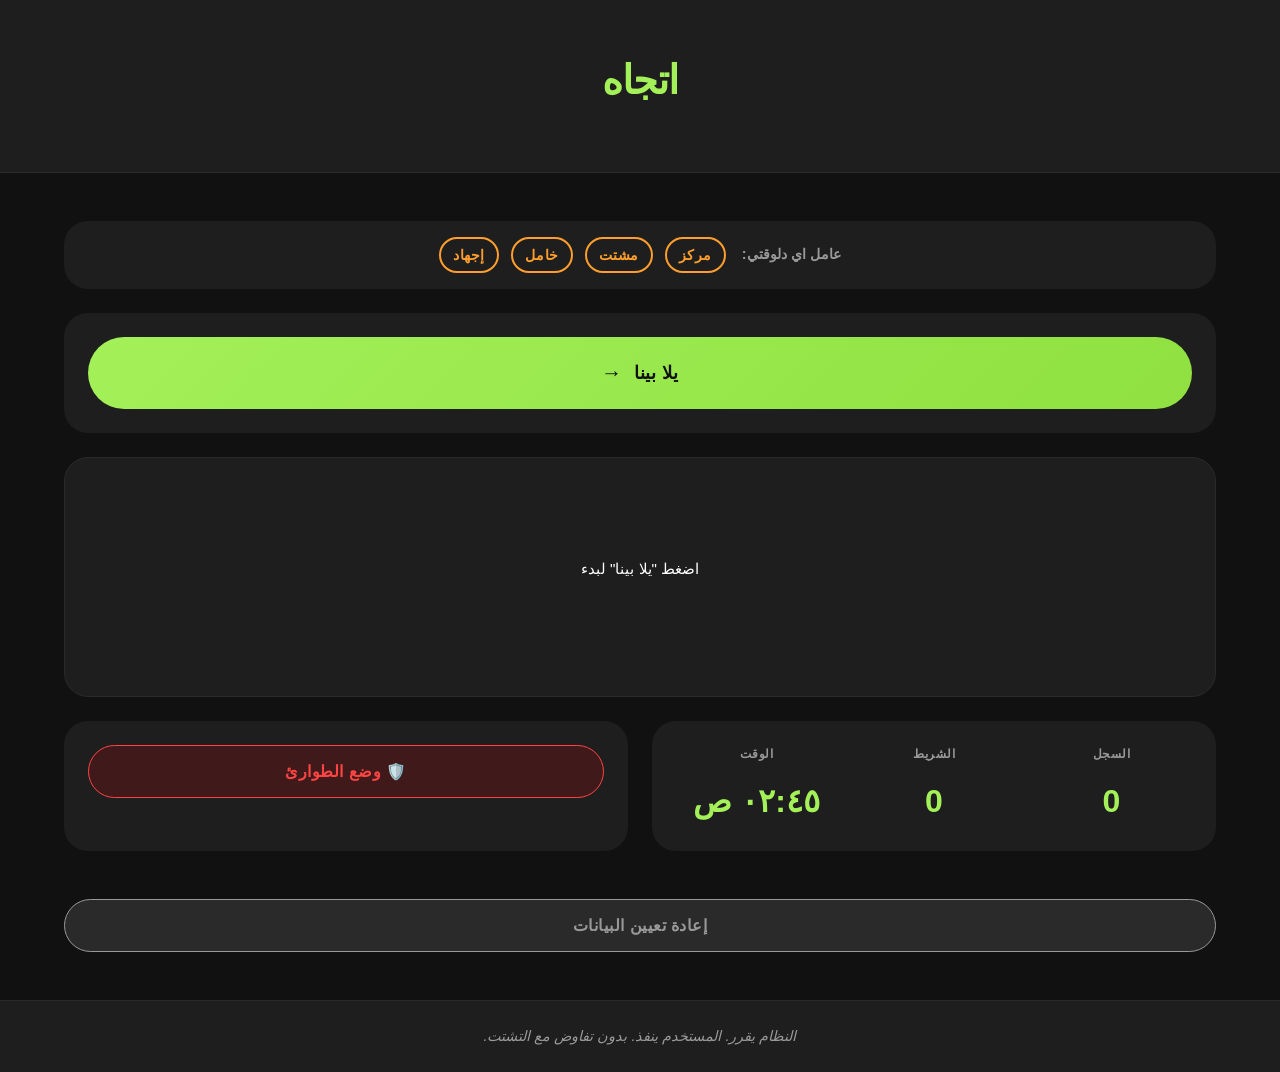
<file: index.html>
<!DOCTYPE html>
<html lang="ar" dir="rtl">
<head>
    <meta charset="UTF-8">
    <meta name="viewport" content="width=device-width, initial-scale=1.0">
    <title>اتجاه - نظام التحكم السلوكي</title>
    <link rel="stylesheet" href="styles.css">
</head>
<body>
    <div class="app-container">
        <!-- Header -->
        <header class="header">
            <div class="header-content">
                <h1 class="logo">اتجاه</h1>
            </div>
        </header>

        <!-- Main Content -->
        <main class="main-content">
            <!-- State Badge -->
            <div class="state-card">
                <span class="state-label">عامل اي دلوقتي:</span>
                <div class="state-buttons">
                    <button class="btn btn-state" data-state="focused">مركز</button>
                    <button class="btn btn-state" data-state="distracted">مشتت</button>
                    <button class="btn btn-state" data-state="idle">خامل</button>
                    <button class="btn btn-state" data-state="stressed">إجهاد</button>
                </div>
            </div>

            <!-- Primary Action -->
            <div class="action-card">
                <button id="generateBtn" class="btn btn-primary">
                    <span class="btn-text">يلا بينا</span>
                    <span class="btn-icon">→</span>
                </button>
            </div>

            <!-- Output Display -->
            <div id="output" class="output-card">
                <div class="output-placeholder">
                    <p>اضغط "يلا بينا" لبدء</p>
                </div>
            </div>

            <!-- Progress Bar -->
            <div class="progress-container" id="progressContainer" style="display: none;">
                <div class="progress-bar-bg">
                    <div id="progressBar" class="progress-bar-fill"></div>
                </div>
            </div>

            <!-- Confirmation Buttons -->
            <div class="confirmation-section" id="confirmSection">
                <button id="acceptBtn" class="btn btn-confirm btn-accept">
                    <span>✓</span>
                    <span>قبول</span>
                </button>
                <button id="doneBtn" class="btn btn-confirm btn-done">
                    <span>✓</span>
                    <span>تم</span>
                </button>
                <button id="skipBtn" class="btn btn-confirm btn-skip">
                    <span>⊘</span>
                    <span>تخطي</span>
                </button>
                <button id="failBtn" class="btn btn-confirm btn-fail">
                    <span>✗</span>
                    <span>فشل</span>
                </button>
            </div>

            <!-- Grid Layout - Stats & Modes -->
            <div class="grid-layout">
                <!-- Stats Section -->
                <div class="stats-card">
                    <div class="stat-item">
                        <span class="stat-label">السجل</span>
                        <span id="historyCount" class="stat-value">0</span>
                    </div>
                    <div class="stat-item">
                        <span class="stat-label">الشريط</span>
                        <span id="streakCount" class="stat-value">0</span>
                    </div>
                    <div class="stat-item">
                        <span class="stat-label">الوقت</span>
                        <span id="timeDisplay" class="stat-value">--:--</span>
                    </div>
                </div>

                <!-- Modes Section -->
                <div class="modes-card">
                    <button id="emergencyBtn" class="btn btn-mode btn-emergency">
                        🛡️ وضع الطوارئ
                    </button>
                </div>
            </div>

            <!-- Reset Button -->
            <div class="footer-action">
                <button id="resetBtn" class="btn btn-reset">
                    إعادة تعيين البيانات
                </button>
            </div>
        </main>

        <!-- Footer -->
        <footer class="footer">
            <p>النظام يقرر. المستخدم ينفذ. بدون تفاوض مع التشتت.</p>
        </footer>
    </div>

    <script src="engine.js"></script>
    <script src="app.js"></script>
</body>
</html>
</file>
<file: styles.css>
/* ==============================
   ETIJAH175 - Design System
   Modern Dark Theme with Neon Accents
   ============================== */

/* ==============================
   CSS Variables & Root
   ============================== */

:root {
    /* Colors */
    --bg-primary: #111111;
    --bg-secondary: #1E1E1E;
    --bg-tertiary: #2A2A2A;
    
    --accent-primary: #A3F059;
    --accent-secondary: #FF9E2C;
    
    --text-primary: #FFFFFF;
    --text-secondary: #999999;
    --text-tertiary: #666666;
    
    /* Typography */
    --font-family: 'Inter', 'Roboto', -apple-system, BlinkMacSystemFont, 'Segoe UI', sans-serif;
    --font-weight-regular: 400;
    --font-weight-bold: 700;
    --font-weight-heavy: 900;
    
    /* Spacing */
    --spacing-xs: 8px;
    --spacing-sm: 12px;
    --spacing-md: 16px;
    --spacing-lg: 24px;
    --spacing-xl: 32px;
    --spacing-2xl: 48px;
    
    /* Border Radius */
    --radius-sm: 8px;
    --radius-md: 16px;
    --radius-lg: 24px;
    --radius-full: 9999px;
    
    /* Transitions */
    --transition-fast: 150ms ease-in-out;
    --transition-normal: 300ms ease-in-out;
    --transition-slow: 500ms ease-in-out;
}

/* ==============================
   GLOBAL STYLES
   ============================== */

* {
    margin: 0;
    padding: 0;
    box-sizing: border-box;
}

html {
    font-size: 16px;
    scroll-behavior: smooth;
}

body {
    font-family: var(--font-family);
    background-color: var(--bg-primary);
    color: var(--text-primary);
    line-height: 1.6;
    overflow-x: hidden;
}

/* ==============================
   APP CONTAINER
   ============================== */

.app-container {
    display: flex;
    flex-direction: column;
    min-height: 100vh;
    background-color: var(--bg-primary);
}

/* ==============================
   HEADER
   ============================== */

.header {
    background-color: var(--bg-secondary);
    padding: var(--spacing-2xl) var(--spacing-lg);
    border-bottom: 1px solid var(--bg-tertiary);
    text-align: center;
}

.header-content {
    max-width: 1200px;
    margin: 0 auto;
}

.logo {
    font-size: 2.5rem;
    font-weight: var(--font-weight-heavy);
    letter-spacing: -1px;
    color: var(--accent-primary);
    text-transform: uppercase;
    margin-bottom: var(--spacing-sm);
}

.tagline {
    font-size: 0.95rem;
    color: var(--text-secondary);
    font-weight: var(--font-weight-regular);
}

/* ==============================
   MAIN CONTENT
   ============================== */

.main-content {
    flex: 1;
    max-width: 1200px;
    width: 100%;
    margin: 0 auto;
    padding: var(--spacing-2xl) var(--spacing-lg);
    display: flex;
    flex-direction: column;
    gap: var(--spacing-lg);
}

/* ==============================
   CARDS & SURFACES
   ============================== */

.state-card,
.action-card,
.output-card,
.stats-card,
.modes-card {
    background-color: var(--bg-secondary);
    border-radius: var(--radius-lg);
    padding: var(--spacing-lg);
}

/* State Card */
.state-card {
    display: flex;
    align-items: center;
    justify-content: center;
    gap: var(--spacing-md);
    padding: var(--spacing-md) var(--spacing-lg);
}

.state-label {
    font-size: 0.9rem;
    color: var(--text-secondary);
    font-weight: var(--font-weight-bold);
    text-transform: uppercase;
}

.state-badge {
    display: inline-block;
    padding: var(--spacing-sm) var(--spacing-md);
    background-color: var(--bg-tertiary);
    color: var(--accent-primary);
    border-radius: var(--radius-full);
    font-size: 0.85rem;
    font-weight: var(--font-weight-bold);
    text-transform: uppercase;
    transition: all var(--transition-normal);
}

.state-badge.focused {
    background-color: rgba(163, 240, 89, 0.15);
    color: var(--accent-primary);
}

.state-badge.distracted {
    background-color: rgba(255, 158, 44, 0.15);
    color: var(--accent-secondary);
}

.state-badge.urge {
    background-color: rgba(255, 0, 0, 0.15);
    color: #FF4444;
}

.state-badge.idle {
    background-color: rgba(153, 153, 153, 0.15);
    color: var(--text-secondary);
}

/* ==============================
   BUTTONS
   ============================== */

.btn {
    display: flex;
    align-items: center;
    justify-content: center;
    gap: var(--spacing-sm);
    padding: var(--spacing-md) var(--spacing-lg);
    background-color: var(--bg-tertiary);
    color: var(--text-primary);
    border: none;
    border-radius: var(--radius-full);
    font-family: var(--font-family);
    font-size: 1rem;
    font-weight: var(--font-weight-bold);
    cursor: pointer;
    transition: all var(--transition-normal);
    text-transform: uppercase;
    letter-spacing: 0.5px;
    position: relative;
    overflow: hidden;
}

.btn:hover {
    transform: translateY(-2px);
    box-shadow: 0 8px 24px rgba(0, 0, 0, 0.4);
}

.btn:active {
    transform: translateY(0);
}

/* Primary Button */
.btn-primary {
    width: 100%;
    padding: var(--spacing-lg) var(--spacing-xl);
    background: linear-gradient(135deg, var(--accent-primary) 0%, #8FE040 100%);
    color: var(--bg-primary);
    font-size: 1.1rem;
    font-weight: var(--font-weight-heavy);
}

.btn-primary:hover {
    box-shadow: 0 12px 32px rgba(163, 240, 89, 0.3);
}

.btn-primary .btn-icon {
    font-size: 1.3rem;
}

/* Confirmation Buttons */
.confirmation-section {
    display: grid;
    grid-template-columns: repeat(4, 1fr);
    gap: var(--spacing-sm);
    display: none;
}

.btn-confirm {
    flex-direction: column;
    padding: var(--spacing-md) var(--spacing-sm);
    font-size: 0.75rem;
    min-height: 80px;
}

.btn-confirm span:first-child {
    font-size: 1.2rem;
    margin-bottom: var(--spacing-xs);
}

.btn-done {
    background-color: rgba(163, 240, 89, 0.2);
    color: var(--accent-primary);
    border: 1px solid var(--accent-primary);
}

.btn-done:hover {
    background-color: rgba(163, 240, 89, 0.3);
}

.btn-skip {
    background-color: rgba(255, 158, 44, 0.2);
    color: var(--accent-secondary);
    border: 1px solid var(--accent-secondary);
}

.btn-skip:hover {
    background-color: rgba(255, 158, 44, 0.3);
}

.btn-fail {
    background-color: rgba(255, 0, 0, 0.2);
    color: #FF4444;
    border: 1px solid #FF4444;
}

.btn-fail:hover {
    background-color: rgba(255, 0, 0, 0.3);
}

/* Mode Buttons */
.btn-mode {
    width: 100%;
    padding: var(--spacing-md) var(--spacing-lg);
    background-color: var(--bg-tertiary);
    border: 1px solid var(--bg-tertiary);
    transition: all var(--transition-normal);
}

.btn-mode:hover {
    border-color: var(--accent-primary);
    background-color: rgba(163, 240, 89, 0.1);
    color: var(--accent-primary);
}

.btn-emergency {
    background-color: rgba(255, 0, 0, 0.15);
    border: 1px solid #FF4444;
    color: #FF4444;
    animation: pulse-emergency 2s infinite;
}

@keyframes pulse-emergency {
    0%, 100% {
        box-shadow: 0 0 0 0 rgba(255, 68, 68, 0.7);
    }
    50% {
        box-shadow: 0 0 0 12px rgba(255, 68, 68, 0);
    }
}

.btn-reset {
    width: 100%;
    background-color: var(--bg-tertiary);
    border: 1px solid var(--text-secondary);
    color: var(--text-secondary);
}

.btn-reset:hover {
    background-color: rgba(255, 0, 0, 0.15);
    border-color: #FF4444;
    color: #FF4444;
}

/* ==============================
   OUTPUT CARD
   ============================== */

.output-card {
    min-height: 240px;
    display: flex;
    flex-direction: column;
    justify-content: center;
    padding: var(--spacing-xl);
    border: 1px solid var(--bg-tertiary);
    transition: all var(--transition-normal);
}

.output-card.active {
    border-color: var(--accent-primary);
    background-color: rgba(163, 240, 89, 0.05);
}

.output-placeholder {
    text-align: center;
    color: var(--text-tertiary);
}

.output-placeholder p {
    font-size: 1.1rem;
}

.output-card h2 {
    font-size: 1.8rem;
    font-weight: var(--font-weight-heavy);
    color: var(--accent-primary);
    text-transform: uppercase;
    margin-bottom: var(--spacing-lg);
    letter-spacing: 0.5px;
}

.output-card p {
    margin-bottom: var(--spacing-md);
    line-height: 1.8;
    color: var(--text-primary);
    font-size: 0.95rem;
}

.output-card b {
    color: var(--accent-primary);
    font-weight: var(--font-weight-bold);
}

.output-content {
    animation: slideIn var(--transition-normal);
}

@keyframes slideIn {
    from {
        opacity: 0;
        transform: translateY(20px);
    }
    to {
        opacity: 1;
        transform: translateY(0);
    }
}

.output-meta {
    background-color: rgba(163, 240, 89, 0.05);
    border-left: 3px solid var(--accent-primary);
    padding: var(--spacing-md) var(--spacing-lg);
    border-radius: var(--radius-sm);
    margin: var(--spacing-lg) 0;
}

.output-meta p {
    margin-bottom: var(--spacing-sm);
    font-size: 0.9rem;
}

.success-condition {
    background-color: rgba(255, 158, 44, 0.05);
    padding: var(--spacing-md);
    border-radius: var(--radius-sm);
    border-left: 3px solid var(--accent-secondary);
    margin-top: var(--spacing-lg) !important;
}

.guidance {
    background-color: rgba(163, 240, 89, 0.08);
    padding: var(--spacing-md);
    border-radius: var(--radius-sm);
    font-style: italic;
    color: var(--text-secondary);
}

/* Feedback Messages */
.feedback {
    display: flex;
    align-items: center;
    justify-content: center;
    gap: var(--spacing-md);
    padding: var(--spacing-lg);
    border-radius: var(--radius-md);
    font-weight: var(--font-weight-bold);
    margin-top: var(--spacing-lg);
    animation: fadeIn var(--transition-normal);
}

.feedback span:first-child {
    font-size: 1.5rem;
}

.feedback-done {
    background-color: rgba(163, 240, 89, 0.2);
    color: var(--accent-primary);
    border: 1px solid var(--accent-primary);
}

.feedback-skip {
    background-color: rgba(255, 158, 44, 0.2);
    color: var(--accent-secondary);
    border: 1px solid var(--accent-secondary);
}

.feedback-failed {
    background-color: rgba(255, 0, 0, 0.2);
    color: #FF4444;
    border: 1px solid #FF4444;
}

/* Timer Styling */
.timer-container {
    display: flex;
    align-items: center;
    justify-content: center;
    gap: var(--spacing-lg);
    margin-top: var(--spacing-xl);
    padding: var(--spacing-lg);
    background: linear-gradient(135deg, rgba(163, 240, 89, 0.1) 0%, rgba(255, 158, 44, 0.1) 100%);
    border-radius: var(--radius-md);
    border: 2px solid var(--accent-primary);
}

.timer-label {
    font-size: 0.95rem;
    font-weight: var(--font-weight-bold);
    color: var(--text-secondary);
    text-transform: uppercase;
    letter-spacing: 0.5px;
}

.timer {
    font-size: 2.5rem;
    font-weight: var(--font-weight-heavy);
    color: var(--accent-primary);
    font-family: 'Courier New', monospace;
    letter-spacing: 2px;
    min-width: 150px;
    text-align: center;
}

.timer.timer-warning {
    color: var(--accent-secondary);
    animation: pulse-warning 1s infinite;
}

.timer.timer-done {
    color: #FF4444;
    animation: pulse-done 0.5s infinite;
}

@keyframes pulse-warning {
    0%, 100% {
        opacity: 1;
    }
    50% {
        opacity: 0.6;
    }
}

@keyframes pulse-done {
    0%, 100% {
        opacity: 1;
        transform: scale(1);
    }
    50% {
        opacity: 0.8;
        transform: scale(1.05);
    }
}

/* ==============================
   GRID LAYOUT
   ============================== */

.grid-layout {
    display: grid;
    grid-template-columns: 1fr 1fr;
    gap: var(--spacing-lg);
}

/* Stats Card */
.stats-card {
    display: grid;
    grid-template-columns: repeat(3, 1fr);
    gap: var(--spacing-md);
    padding: var(--spacing-lg);
}

.stat-item {
    display: flex;
    flex-direction: column;
    align-items: center;
    justify-content: center;
    gap: var(--spacing-sm);
}

.stat-label {
    font-size: 0.75rem;
    color: var(--text-secondary);
    font-weight: var(--font-weight-bold);
    text-transform: uppercase;
    letter-spacing: 0.5px;
}

.stat-value {
    font-size: 2rem;
    font-weight: var(--font-weight-heavy);
    color: var(--accent-primary);
}

/* Modes Card */
.modes-card {
    display: flex;
    flex-direction: column;
    gap: var(--spacing-md);
    padding: var(--spacing-lg);
}

/* ==============================
   FOOTER
   ============================== */

.footer {
    background-color: var(--bg-secondary);
    padding: var(--spacing-lg);
    text-align: center;
    border-top: 1px solid var(--bg-tertiary);
    color: var(--text-secondary);
    font-size: 0.9rem;
    font-style: italic;
    margin-top: auto;
}

/* ==============================
   FOOTER ACTION
   ============================== */

.footer-action {
    margin-top: var(--spacing-lg);
}

/* ==============================
   RESPONSIVE DESIGN
   ============================== */

@media (max-width: 768px) {
    .main-content {
        padding: var(--spacing-lg) var(--spacing-md);
        gap: var(--spacing-md);
    }

    .grid-layout {
        grid-template-columns: 1fr;
    }

    .stats-card {
        grid-template-columns: repeat(3, 1fr);
    }

    .logo {
        font-size: 2rem;
    }

    .output-card {
        min-height: 200px;
        padding: var(--spacing-lg);
    }

    .output-card h2 {
        font-size: 1.5rem;
    }

    .confirmation-section {
        grid-template-columns: repeat(4, 1fr);
    }
}

@media (max-width: 480px) {
    :root {
        font-size: 14px;
    }

    .header {
        padding: var(--spacing-lg) var(--spacing-md);
    }

    .logo {
        font-size: 1.5rem;
    }

    .tagline {
        font-size: 0.85rem;
    }

    .main-content {
        padding: var(--spacing-lg) var(--spacing-md);
        gap: var(--spacing-sm);
    }

    .state-card,
    .action-card,
    .output-card,
    .stats-card,
    .modes-card {
        padding: var(--spacing-md);
    }

    .btn {
        padding: var(--spacing-md) var(--spacing-lg);
        font-size: 0.9rem;
    }

    .btn-primary {
        padding: var(--spacing-lg) var(--spacing-md);
    }

    .output-card {
        min-height: 160px;
    }

    .output-card h2 {
        font-size: 1.3rem;
    }

    .stat-value {
        font-size: 1.5rem;
    }

    .confirmation-section {
        grid-template-columns: repeat(4, 1fr);
        gap: var(--spacing-sm);
    }

    .btn-confirm {
        padding: var(--spacing-md) var(--spacing-sm);
        font-size: 0.8rem;
    }

    .btn-confirm span:first-child {
        font-size: 1.2rem;
    }
}

/* ==============================
   ANIMATIONS
   ============================== */

@keyframes fadeIn {
    from {
        opacity: 0;
        transform: translateY(10px);
    }
    to {
        opacity: 1;
        transform: translateY(0);
    }
}

.output-card {
    animation: fadeIn var(--transition-normal);
}

/* ==============================
   SCROLLBAR STYLING
   ============================== */

::-webkit-scrollbar {
    width: 8px;
    height: 8px;
}

::-webkit-scrollbar-track {
    background: var(--bg-primary);
}

::-webkit-scrollbar-thumb {
    background: var(--bg-tertiary);
    border-radius: var(--radius-full);
}

::-webkit-scrollbar-thumb:hover {
    background: var(--accent-primary);
}

/* ==============================
   SELECTION STYLING
   ============================== */

::selection {
    background-color: var(--accent-primary);
    color: var(--bg-primary);
}

::-moz-selection {
    background-color: var(--accent-primary);
    color: var(--bg-primary);
}

/* Progress Bar */
.progress-container {
    width: 100%;
    padding: var(--spacing-lg);
    background-color: rgba(163, 240, 89, 0.05);
    border-radius: var(--radius-md);
    margin: var(--spacing-lg) 0;
}

.progress-bar-bg {
    width: 100%;
    height: 8px;
    background-color: rgba(163, 240, 89, 0.2);
    border-radius: 10px;
    overflow: hidden;
    border: 1px solid rgba(163, 240, 89, 0.3);
}

.progress-bar-fill {
    height: 100%;
    background: linear-gradient(90deg, var(--accent-primary) 0%, var(--accent-secondary) 100%);
    width: 0%;
    transition: width 1s linear;
    border-radius: 10px;
    box-shadow: 0 0 10px rgba(163, 240, 89, 0.5);
}

/* Button Disabled State */
.btn:disabled,
.btn.btn-disabled {
    opacity: 0.4;
    cursor: not-allowed;
    pointer-events: none;
}

.btn:disabled:hover,
.btn.btn-disabled:hover {
    transform: none;
    background-color: inherit;
}

/* Item Header with Category Menu */
.item-header {
    display: flex;
    justify-content: space-between;
    align-items: center;
    gap: var(--spacing-md);
    margin-bottom: var(--spacing-lg);
}

.item-header h2 {
    flex: 1;
    margin: 0;
}

.btn-category-menu {
    background-color: rgba(163, 240, 89, 0.2);
    border: 1px solid var(--accent-primary);
    color: var(--accent-primary);
    padding: var(--spacing-sm) var(--spacing-md);
    border-radius: var(--radius-sm);
    cursor: pointer;
    font-size: 0.9rem;
    font-weight: var(--font-weight-bold);
    transition: all var(--transition-normal);
    min-width: 40px;
    height: 40px;
    display: flex;
    align-items: center;
    justify-content: center;
}

.btn-category-menu:hover {
    background-color: rgba(163, 240, 89, 0.4);
    transform: scale(1.05);
}

.btn-category-menu:active {
    transform: scale(0.95);
}

/* Category Menu Dropdown */
.category-menu {
    display: flex;
    flex-direction: column;
    gap: var(--spacing-sm);
    margin-top: var(--spacing-lg);
    padding: var(--spacing-md);
    background-color: rgba(30, 30, 30, 0.8);
    border: 1px solid var(--accent-primary);
    border-radius: var(--radius-md);
    animation: slideDown var(--transition-normal);
}

@keyframes slideDown {
    from {
        opacity: 0;
        transform: translateY(-10px);
    }
    to {
        opacity: 1;
        transform: translateY(0);
    }
}

.category-option {
    background-color: rgba(163, 240, 89, 0.1);
    border: 1px solid rgba(163, 240, 89, 0.3);
    color: var(--text-primary);
    padding: var(--spacing-md) var(--spacing-lg);
    border-radius: var(--radius-sm);
    cursor: pointer;
    font-size: 0.95rem;
    font-weight: var(--font-weight-bold);
    transition: all var(--transition-normal);
    text-align: center;
}

.category-option:hover {
    background-color: rgba(163, 240, 89, 0.3);
    border-color: var(--accent-primary);
    transform: translateX(5px);
}

.category-option:active {
    transform: translateX(3px);
}

/* Categories Section */
.categories-card {
    background-color: var(--surface-color);
    border-radius: var(--radius-md);
    padding: var(--spacing-lg);
    margin-top: var(--spacing-lg);
    border: 1px solid rgba(163, 240, 89, 0.2);
}

.categories-label {
    font-size: 0.9rem;
    font-weight: var(--font-weight-bold);
    color: var(--accent-primary);
    margin-bottom: var(--spacing-md);
    text-transform: uppercase;
    letter-spacing: 0.5px;
}

.categories-grid {
    display: grid;
    grid-template-columns: repeat(auto-fit, minmax(120px, 1fr));
    gap: var(--spacing-sm);
}

.btn-category {
    background-color: rgba(163, 240, 89, 0.1);
    border: 1px solid rgba(163, 240, 89, 0.3);
    color: var(--text-primary);
    padding: var(--spacing-md) var(--spacing-sm);
    border-radius: var(--radius-sm);
    cursor: pointer;
    font-size: 0.85rem;
    font-weight: var(--font-weight-bold);
    transition: all var(--transition-normal);
    text-align: center;
}

.btn-category:hover {
    background-color: rgba(163, 240, 89, 0.3);
    border-color: var(--accent-primary);
    transform: translateY(-2px);
    box-shadow: 0 4px 12px rgba(163, 240, 89, 0.2);
}

.btn-category:active {
    transform: translateY(0);
}

.btn-category.active {
    background-color: var(--accent-primary);
    color: var(--bg-color);
    border-color: var(--accent-primary);
}

/* Actions Dropdown Container */
.actions-dropdown-container {
    position: relative;
    display: inline-block;
}

.actions-dropdown-menu {
    position: absolute;
    top: 100%;
    right: 0;
    background-color: var(--surface-color);
    border: 1px solid var(--accent-primary);
    border-radius: var(--radius-md);
    padding: var(--spacing-sm);
    margin-top: var(--spacing-sm);
    min-width: 180px;
    z-index: 1000;
    display: flex;
    flex-direction: column;
    gap: var(--spacing-xs);
    animation: slideDown var(--transition-normal);
}

/* Missions Dropdown Container */
.missions-dropdown-container {
    position: relative;
    display: inline-block;
}

.missions-dropdown-menu {
    position: absolute;
    top: 100%;
    right: 0;
    background-color: var(--surface-color);
    border: 1px solid var(--accent-primary);
    border-radius: var(--radius-md);
    padding: var(--spacing-sm);
    margin-top: var(--spacing-sm);
    min-width: 180px;
    z-index: 1000;
    display: flex;
    flex-direction: column;
    gap: var(--spacing-xs);
    animation: slideDown var(--transition-normal);
}

/* Accept Button */
.btn-accept {
    background-color: rgba(163, 240, 89, 0.2);
    border: 2px solid var(--accent-primary);
    color: var(--accent-primary);
}

.btn-accept:hover {
    background-color: rgba(163, 240, 89, 0.4);
    box-shadow: 0 0 15px rgba(163, 240, 89, 0.5);
}

/* State Buttons */
.state-buttons {
    display: flex;
    flex-direction: row;
    gap: var(--spacing-sm);
    justify-content: center;
    flex-wrap: wrap;
}

.btn-state {
    padding: var(--spacing-xs) var(--spacing-sm);
    font-size: 0.9rem;
    border: 2px solid var(--accent-secondary);
    background-color: transparent;
    color: var(--accent-secondary);
    border-radius: var(--radius-lg);
    cursor: pointer;
    transition: all var(--transition-normal);
}

.btn-state:hover {
    background-color: rgba(255, 158, 44, 0.1);
    box-shadow: 0 0 10px rgba(255, 158, 44, 0.3);
}

.btn-state.active {
    background-color: var(--accent-secondary);
    color: var(--bg-color);
    box-shadow: 0 0 15px rgba(255, 158, 44, 0.6);
}

/* Disabled Button Styles */
.btn:disabled,
.btn[disabled],
.confirmation-section .btn-confirm:disabled {
    cursor: not-allowed !important;
    opacity: 0.4 !important;
    filter: grayscale(100%) !important;
    box-shadow: none !important;
}

.btn:disabled:hover,
.btn[disabled]:hover {
    background-color: inherit !important;
    transform: none !important;
}

/* Timer Ended Message */
.timer-ended-message {
    animation: slideIn 0.3s ease-out;
    transition: opacity 0.3s ease-out;
}

@keyframes slideIn {
    from {
        opacity: 0;
        transform: translateY(-10px);
    }
    to {
        opacity: 1;
        transform: translateY(0);
    }
}
</file>
